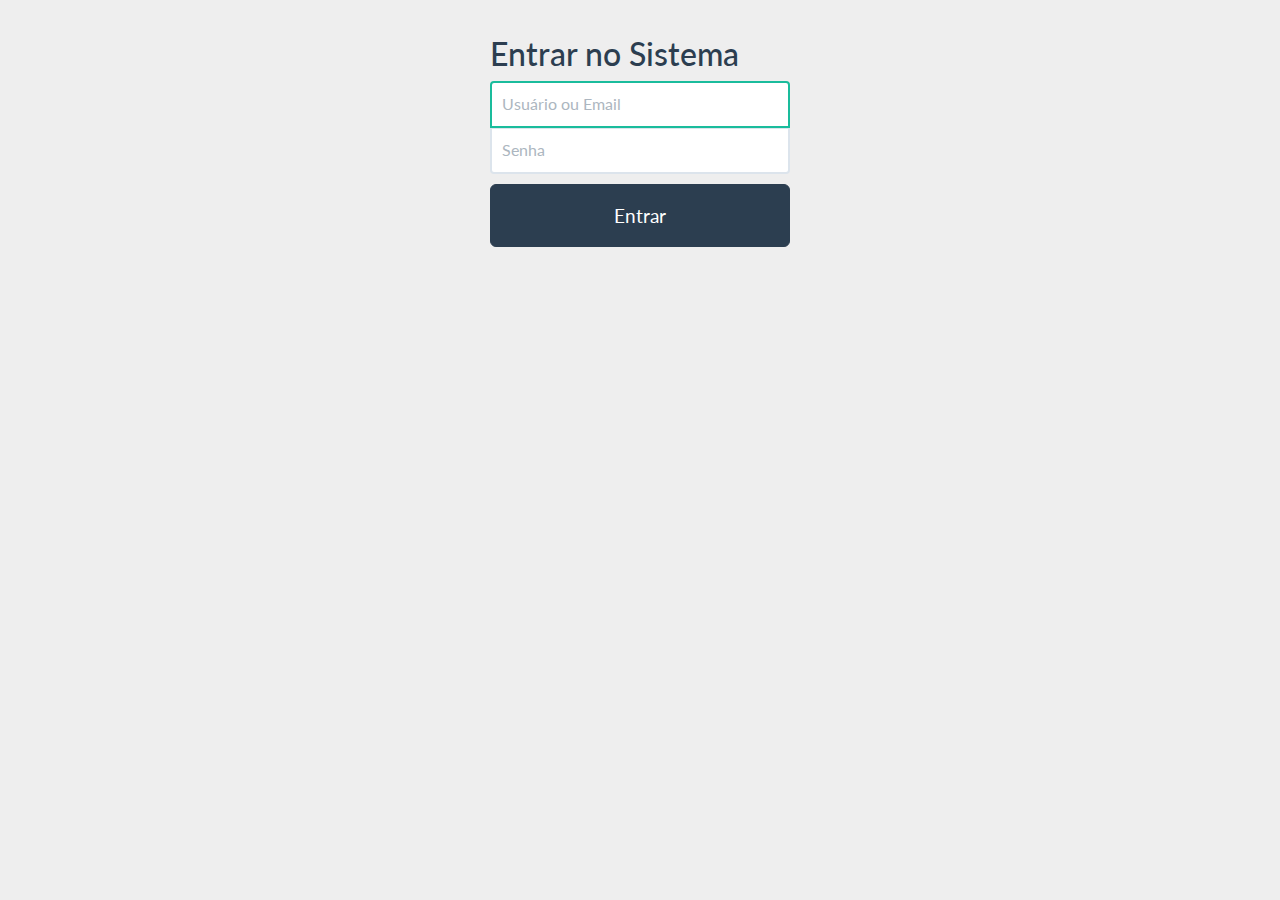
<file: index.html>
<!DOCTYPE html>
  <head>
    <meta http-equiv="Content-type" content="text/html; charset=utf-8"/>
    <title>Formulário de Avaliação</title>
    <meta charset="utf-8">
    <link rel="stylesheet" type="text/css" href="css/bootstrap.css" media="screen" charset="utf-8"/>
    <link rel="stylesheet" type="text/css" href="css/style.css" media="screen" charset="utf-8"/>
  </head>
  <body>
    <div class="container">

      <form class="form-signin">
        <h2 class="form-signin-heading">Entrar no Sistema</h2>
        <input type="text" class="form-control mail has-error" placeholder="Usuário ou Email" autofocus>
        <input type="password" class="form-control" placeholder="Senha">
        <a class="btn btn-lg btn-primary btn-block enter">Entrar</a>
      </form>

    </div>
    <script src="js/jquery.js" type="text/javascript" charset="utf-8"></script>
    <script src="js/bootstrap.js"></script>
    <script>
      $(".enter").on("click",function(){
        if ($(".mail").val() == "admin") window.location.href = "main.html";
        else location.reload();
      })
    </script>
  </body>
</html>
</file>
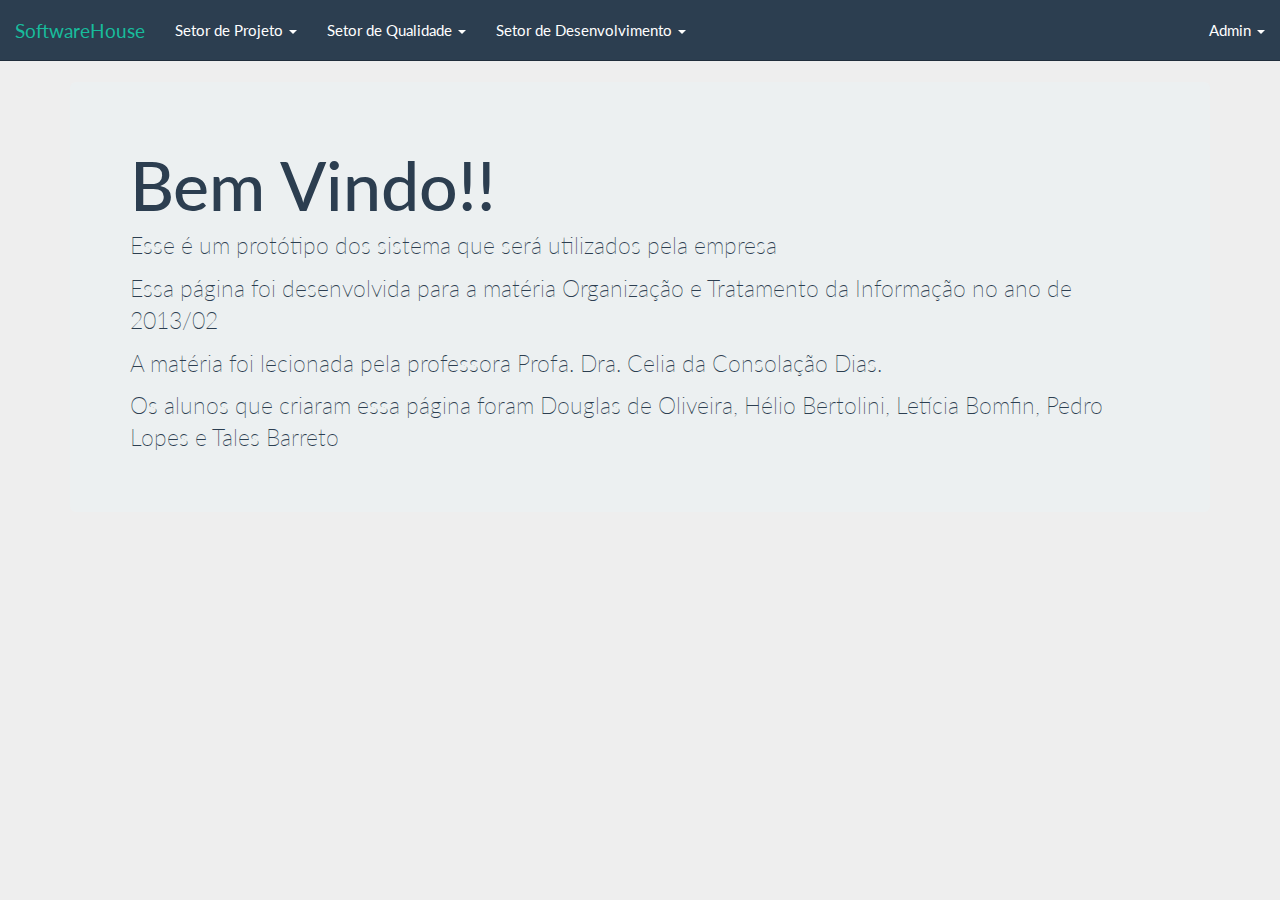
<file: main.html>
<!DOCTYPE html>
  <head>
    <meta http-equiv="Content-type" content="text/html; charset=utf-8"/>
    <title>Formulário de Avaliação</title>
    <meta charset="utf-8">
    <link rel="stylesheet" type="text/css" href="css/bootstrap.css" media="screen" charset="utf-8"/>
    <link rel="stylesheet" type="text/css" href="css/style.css" media="screen" charset="utf-8"/>
  </head>
  <body>
        <nav class="navbar navbar-default navbar-static-top" role="navigation">
      <!-- Brand and toggle get grouped for better mobile display -->
      <div class="navbar-header">
        <button type="button" class="navbar-toggle" data-toggle="collapse" data-target="#bs-example-navbar-collapse-1">
          <span class="sr-only">Toggle navigation</span>
          <span class="icon-bar"></span>
          <span class="icon-bar"></span>
          <span class="icon-bar"></span>
        </button>
        <a class="navbar-brand" href="#">SoftwareHouse</a>
      </div>
    
      <!-- Collect the nav links, forms, and other content for toggling -->
      <div class="collapse navbar-collapse" id="bs-example-navbar-collapse-1">
        <ul class="nav navbar-nav">
          <li class="dropdown">
            <a href="#" class="dropdown-toggle" data-toggle="dropdown">Setor de Projeto <b class="caret"></b></a>
            <ul class="dropdown-menu">
              <li><a href="produto.html">Formulário de Produto</a></li>
            </ul>
          </li>
          <li class="dropdown">
            <a href="#" class="dropdown-toggle" data-toggle="dropdown">Setor de Qualidade <b class="caret"></b></a>
            <ul class="dropdown-menu">
              <li><a href="teste.html">Formulário de Teste</a></li>
              <li><a href="verificacao.html">Formulário de Verificação</a></li>
            </ul>
          </li>
          <li class="dropdown">
            <a href="#" class="dropdown-toggle" data-toggle="dropdown">Setor de Desenvolvimento <b class="caret"></b></a>
            <ul class="dropdown-menu">
              <li><a href="identificacao.html">Formulário de Identificação</a></li>
              <li><a href="analise.html">Formulário de Análise</a></li>
              <li><a href="atuacao.html">Formulário de Atuação</a></li>
            </ul>
          </li>
        </ul>
        <ul class="nav navbar-nav navbar-right">
          <li class="dropdown">
            <a href="#" class="dropdown-toggle" data-toggle="dropdown">Admin <b class="caret"></b></a>
            <ul class="dropdown-menu">
              <li><a href="#">Editar Cadastro</a></li>
              <li class="divider"></li>
              <li><a href="index.html">Sair</a></li>
            </ul>
          </li>
      </ul>
      </div><!-- /.navbar-collapse -->
    </nav>
    <div class="container">
      <div class="jumbotron">
        <h1>Bem Vindo!!</h1>
        <p> Esse é um protótipo dos sistema que será utilizados pela empresa </p>
        <p> Essa página foi desenvolvida para a matéria Organização e Tratamento da Informação no ano de 2013/02</p>
        <p> A matéria foi lecionada pela professora Profa. Dra. Celia da Consolação Dias.</p>
        <p> Os alunos que criaram essa página foram Douglas de Oliveira, Hélio Bertolini, Letícia Bomfin, Pedro Lopes e Tales Barreto</p>
      </div>
  
    </div>
    <script src="js/jquery.js" type="text/javascript" charset="utf-8"></script>
    <script src="js/bootstrap.js"></script>
  </body>
</html>
</file>
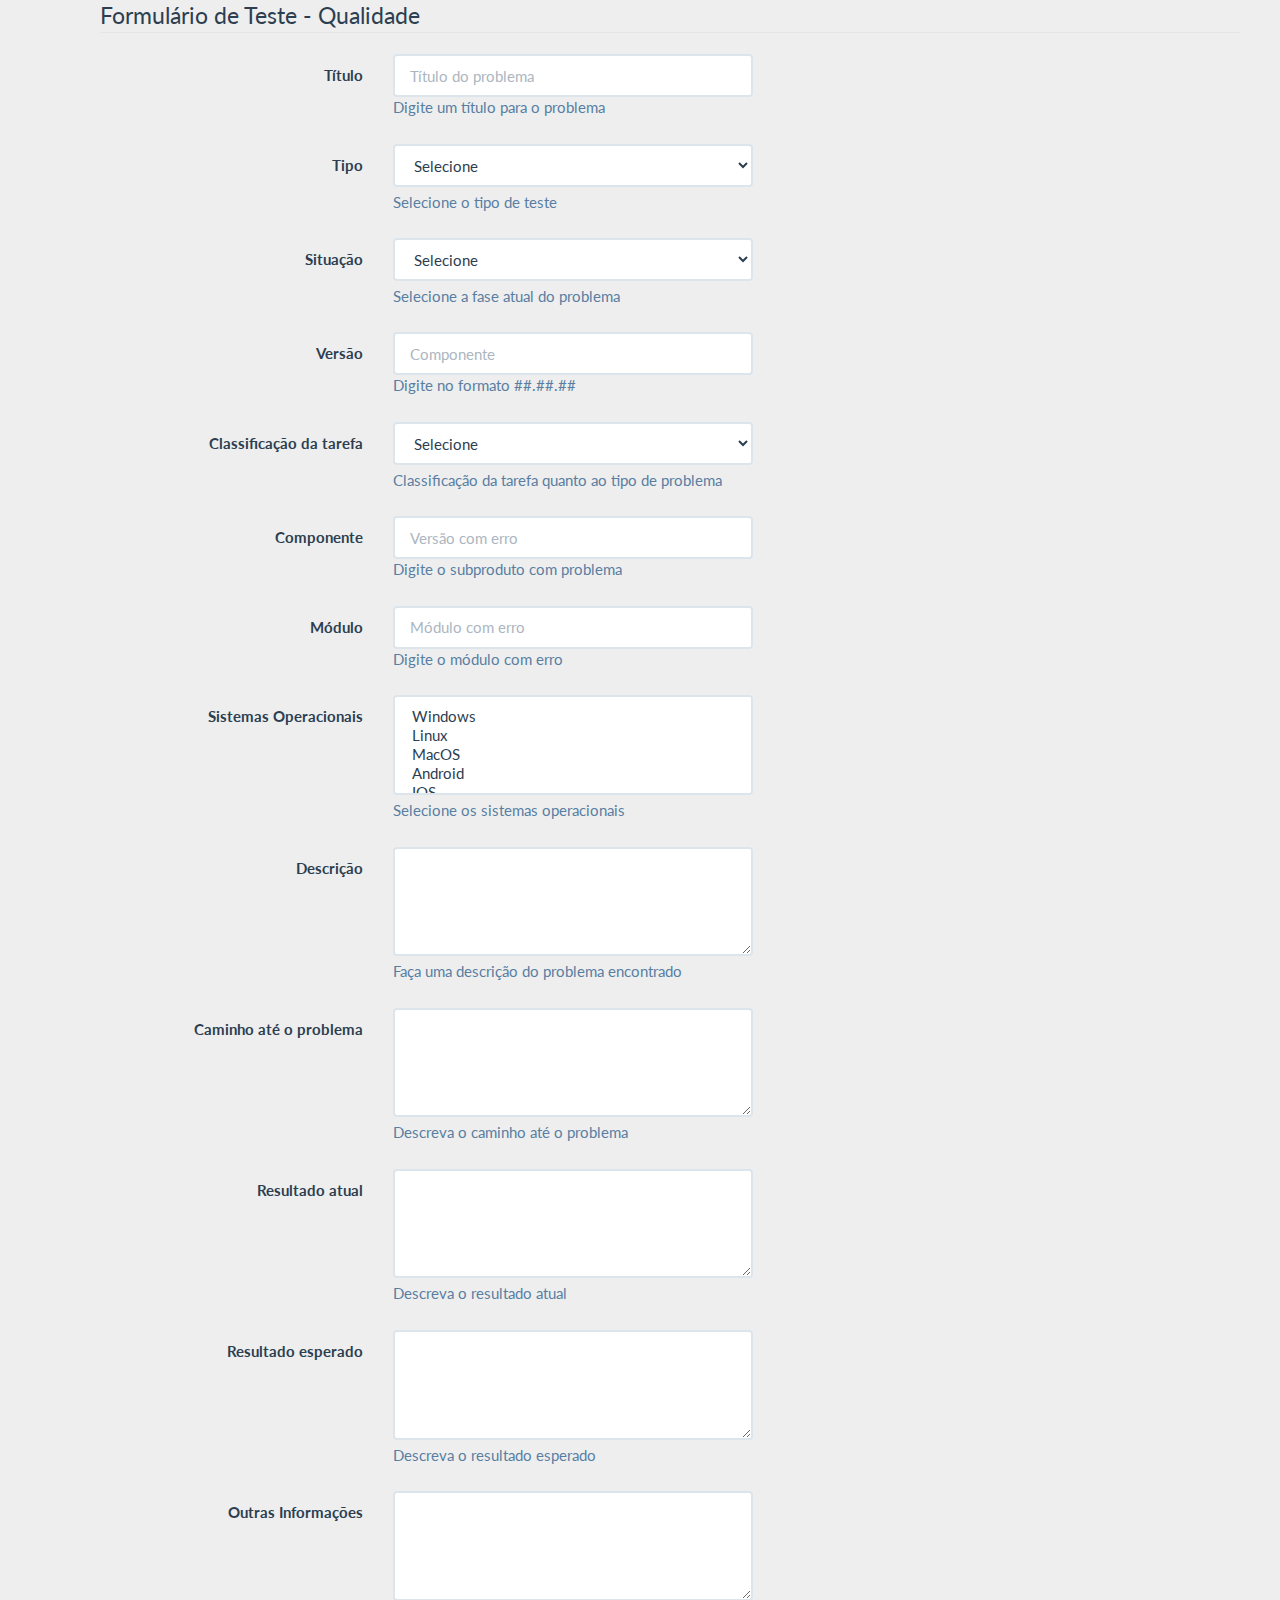
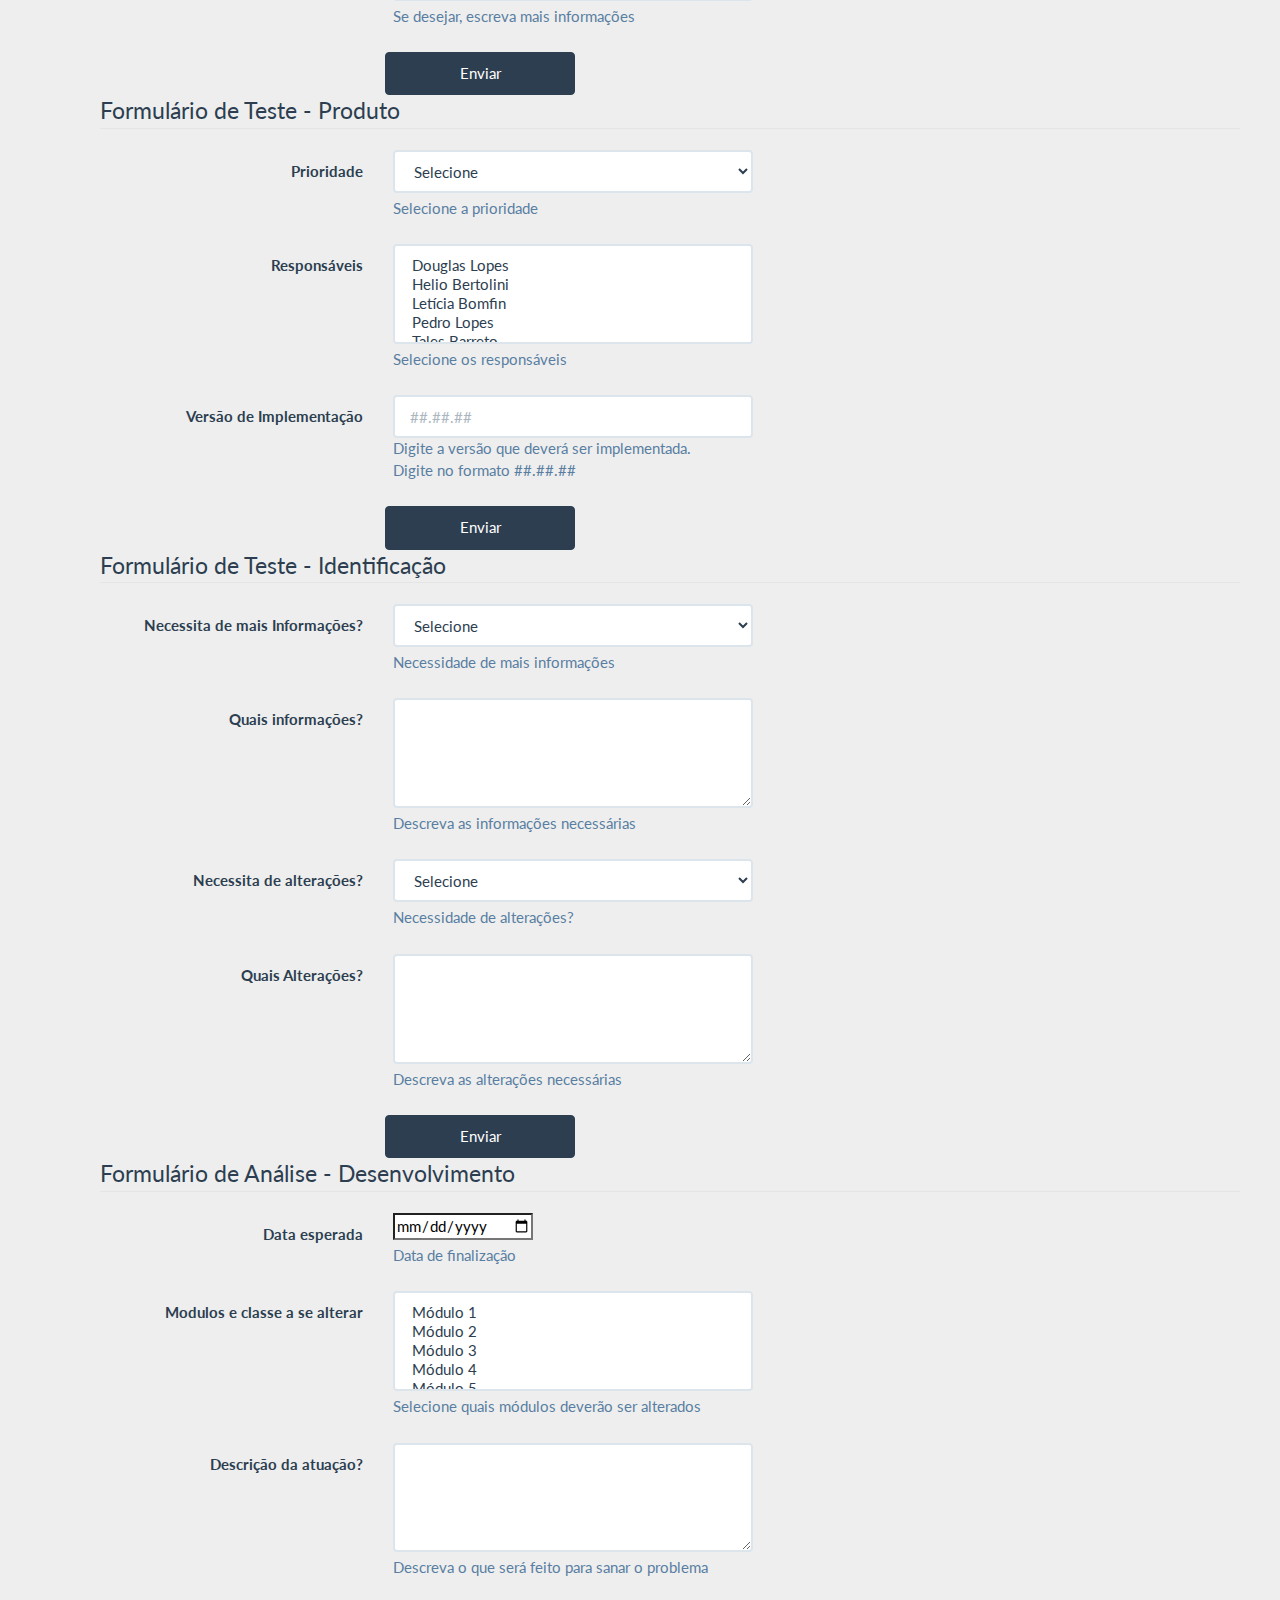
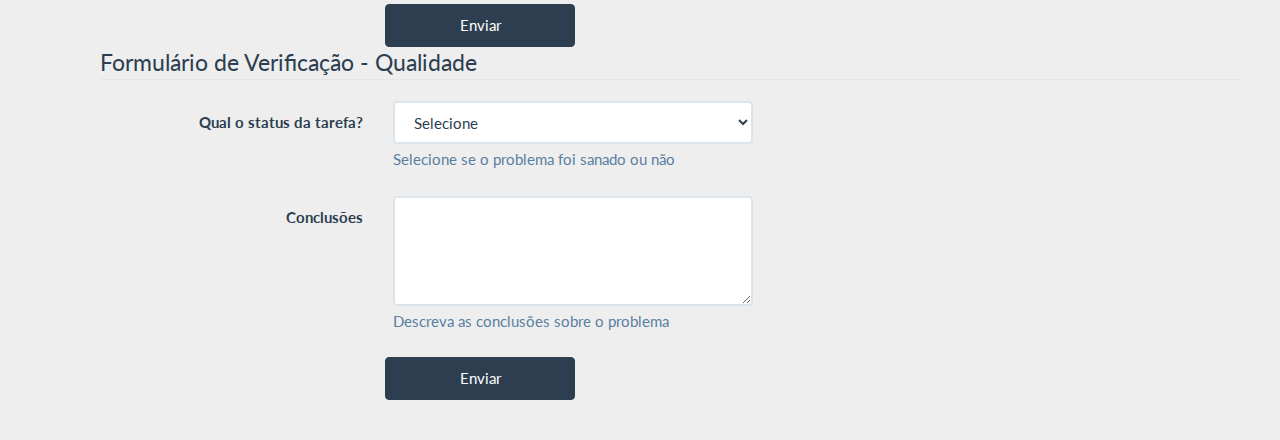
<file: testeform.html>
<!DOCTYPE html>
  <head>
    <meta http-equiv="Content-type" content="text/html; charset=utf-8"/>
    <title>Formulário de Teste - Qualidade</title>
    <meta charset="utf-8">
    <link rel="stylesheet" type="text/css" href="css/bootstrap.css" media="screen" charset="utf-8"/>
    <link rel="stylesheet" type="text/css" href="css/style.css" media="screen" charset="utf-8"/>
  </head>
  <body>
    <div class="container"> 
      <div class="col-sm-10">
        <div class="container">
          <form role="form" action="#" class="form-horizontal">
            <fieldset>
              <legend>Formulário de Teste - Qualidade</legend>
              
              <div class="form-group">
                <label for="titulo" class="col-sm-3 control-label">Título</label>
                <div class="col-sm-4">
                  <input type="text" class="form-control col-sm-3" placeholder="Título do problema" id="titulo">
                  <span class="help-block"> Digite um título para o problema </span>
                </div>
              </div>
              
              <div class="form-group">
                <label for="tipo" class="col-sm-3 control-label"> Tipo</label>
                <div class="col-sm-4">
                  <select name="tipo" id="tipo" class="form-control">
                    <option value="0">Selecione</option>
                    <option value="1">Correção</option>
                    <option value="2">Implementação</option>
                    <option value="3">Análise</option>
                  </select>
                  <span class="help-block">Selecione o tipo de teste</span>
                </div>
              </div>
  
              <div class="form-group">
                <label for="situacao" class="col-sm-3 control-label">Situação</label>
                <div class="col-sm-4">
                  <select name="situacao" id="situacao" class="form-control">
                    <option value="0">Selecione</option>
                    <option value="1">Novo</option>
                    <option value="2">Aguardando Informações</option>
                    <option value="3">Aguardando Verificação</option>
                    <option value="4">Concluído</option>
                  </select>
                  <span class="help-block">Selecione a fase atual do problema</span>
                </div>

              </div>
  
              <div class="form-group">
                <label for="versao" class="col-sm-3 control-label">Versão</label>
                <div class="col-sm-4">
                  <input type="text" class="form-control col-sm-3" placeholder="Componente" id="versao">
                  <span class="help-block"> Digite no formato ##.##.## </span>
                </div>
              </div>
  
              <div class="form-group">
                <label for="classificacao" class="col-sm-3 control-label"> Classificação da tarefa</label>
                <div class="col-sm-4">
                  <select name="classificacao" id="classificacao" class="form-control">
                    <option value="0">Selecione</option>
                    <option value="1">Funcionamento do produto</option>
                    <option value="2">Comportamento errado</option>
                    <option value="3">Defeito crítico</option>
                  </select>
                  <span class="help-block">Classificação da tarefa quanto ao tipo de problema</span>
                </div>
              </div>
  
              <div class="form-group">
                <label for="componente" class="col-sm-3 control-label">Componente</label>
                <div class="col-sm-4">
                  <input type="text" class="form-control col-sm-3" placeholder="Versão com erro" id="componente">
                  <span class="help-block"> Digite o subproduto com problema </span>
                </div>
              </div>
  
              <div class="form-group">
                <label for="modulo" class="col-sm-3 control-label">Módulo</label>
                <div class="col-sm-4">
                  <input type="text" class="form-control col-sm-3" placeholder="Módulo com erro" id="modulo">
                  <span class="help-block"> Digite o módulo com erro</span>
                </div>
              </div>
  
              <div class="form-group">
                <label for="sistema" class="col-sm-3 control-label">Sistemas Operacionais</label>
                <div class="col-sm-4">
                  <select multiple name="situacao" id="sistema" class="form-control">
                    <option value="1">Windows</option>
                    <option value="2">Linux</option>
                    <option value="3">MacOS</option>
                    <option value="4">Android</option>
                    <option value="5">IOS</option>
                    <option value="6">Windows Phone</option>
                    <option value="7">Outros</option>
                  </select>
                  <span class="help-block">Selecione os sistemas operacionais</span>
                </div>
              </div>
              
              <div class="form-group">
                <label for="descricao" class="col-sm-3 control-label">Descrição</label>
                <div class="col-sm-4">
                  <textarea rows="4" class="form-control" placeholder="Descrição do problema" id="descricao"> </textarea>
                  <span class="help-block"> Faça uma descrição do problema encontrado</span>
                </div>
              </div>
  
              <div class="form-group">
                <label for="passos" class="col-sm-3 control-label">Caminho até o problema</label>
                <div class="col-sm-4">
                  <textarea rows="4" class="form-control" placeholder="Caminho até o problema" id="passos"> </textarea>
                  <span class="help-block">Descreva o caminho até o problema</span>
                </div>
              </div>
  
              <div class="form-group">
                <label for="atual" class="col-sm-3 control-label">Resultado atual</label>
                <div class="col-sm-4">
                  <textarea rows="4" class="form-control" placeholder="Descreva o resultado atual" id="atual"> </textarea>
                  <span class="help-block">Descreva o resultado atual</span>
                </div>
              </div>
  
              <div class="form-group">
                <label for="esperado" class="col-sm-3 control-label">Resultado esperado</label>
                <div class="col-sm-4">
                  <textarea rows="4" class="form-control" placeholder="Descreva o resultado esperado" id="esperado"> </textarea>
                  <span class="help-block">Descreva o resultado esperado</span>
                </div>
              </div>
  
              <div class="form-group">
                <label for="outras" class="col-sm-3 control-label">Outras Informações</label>
                <div class="col-sm-4">
                  <textarea rows="4" class="form-control" placeholder="Escreva outras informações, se desejar" id="outras"> </textarea>
                  <span class="help-block">Se desejar, escreva mais informações</span>
                </div>
              </div>
              
              <button type="submit" class="btn btn-primary col-sm-2 col-sm-offset-3">Enviar</button>
            </fieldset>
          </form>
        </div>
      </div>
      

      <div class="col-sm-10">
        <div class="container">
          <form role="form" action="#" class="form-horizontal">
            <fieldset>
              <legend>Formulário de Teste - Produto</legend>
              
              <div class="form-group">
                <label for="prioridade" class="col-sm-3 control-label"> Prioridade</label>
                <div class="col-sm-4">
                  <select name="prioridade" id="prioridade" class="form-control">
                    <option value="0">Selecione</option>
                    <option value="1">Prioritário</option>
                    <option value="2">Normal</option>
                    <option value="3">Não Prioritário</option>
                  </select>
                  <span class="help-block">Selecione a prioridade</span>
                </div>
              </div>
  
              <div class="form-group">
                <label for="responsavel" class="col-sm-3 control-label">Responsáveis</label>
                <div class="col-sm-4">
                  <select multiple name="responsavel" id="responsavel" class="form-control">
                    <option value="1">Douglas Lopes</option>
                    <option value="2">Helio Bertolini</option>
                    <option value="3">Letícia Bomfin</option>
                    <option value="4">Pedro Lopes</option>
                    <option value="5">Tales Barreto</option>
                  </select>
                  <span class="help-block">Selecione os responsáveis</span>
                </div>

              </div>
              <div class="form-group">
                <label for="versaoimp" class="col-sm-3 control-label">Versão de Implementação</label>
                <div class="col-sm-4">
                  <input type="text" class="form-control col-sm-3" placeholder="##.##.##" id="versaoimp">
                  <span class="help-block"> 
                    Digite a versão que deverá ser implementada. <br />
                    Digite no formato ##.##.## 
                   </span>
                </div>
              </div>
              
              <button type="submit" class="btn btn-primary col-sm-2 col-sm-offset-3">Enviar</button>
            </fieldset>
          </form>
        </div>
      </div>
      
      
      <div class="col-sm-10">
        <div class="container">
          <form role="form" action="#" class="form-horizontal">
            <fieldset>
              <legend>Formulário de Teste - Identificação</legend>  
              <div class="form-group">
                <label for="maisinfos" class="col-sm-3 control-label"> Necessita de mais Informações?</label>
                <div class="col-sm-4">
                  <select name="maisinfos" id="maisinfos" class="form-control">
                    <option value="-1">Selecione</option>
                    <option value="0">Não</option>
                    <option value="1">Sim</option>
                  </select>
                  <span class="help-block">Necessidade de mais informações</span>
                </div>
              </div>
  
              <div class="form-group">
                <label for="infosmais" class="col-sm-3 control-label">Quais informações?</label>
                <div class="col-sm-4">
                  <textarea rows="4" class="form-control" placeholder="Descreva as informações necessárias" id="infosmais"> </textarea>
                  <span class="help-block">Descreva as informações necessárias</span>
                </div>
              </div>

              <div class="form-group">
                <label for="alterar" class="col-sm-3 control-label"> Necessita de alterações?</label>
                <div class="col-sm-4">
                  <select name="alterar" id="alterar" class="form-control">
                    <option value="-1">Selecione</option>
                    <option value="0">Não</option>
                    <option value="1">Sim</option>
                  </select>
                  <span class="help-block">Necessidade de alterações?</span>
                </div>
              </div>
  
              <div class="form-group">
                <label for="necessidade" class="col-sm-3 control-label">Quais Alterações?</label>
                <div class="col-sm-4">
                  <textarea rows="4" class="form-control" placeholder="Descreva as informações necessárias" id="necessidade"> </textarea>
                  <span class="help-block">Descreva as alterações necessárias</span>
                </div>
              </div>
              
              <button type="submit" class="btn btn-primary col-sm-2 col-sm-offset-3">Enviar</button>
            </fieldset>
          </form>
        </div>
      </div>
      
      
      <div class="col-sm-10">
        <div class="container">
          <form role="form" action="#" class="form-horizontal">
            <fieldset>
              <legend>Formulário de Análise - Desenvolvimento</legend>  
              <div class="form-group">
                <label for="dataesperada" class="col-sm-3 control-label"> Data esperada</label>
                <div class="col-sm-4">
                  <input type="date" name="dataesperada" value="" id="dataesperada"/>
                  <span class="help-block">Data de finalização</span>
                </div>
              </div>
  
              <div class="form-group">
                <label for="modulos" class="col-sm-3 control-label">Modulos e classe a se alterar</label>
                <div class="col-sm-4">
                  <select multiple name="modulos" id="modulos" class="form-control">
                    <option value="1">Módulo 1</option>
                    <option value="2">Módulo 2</option>
                    <option value="3">Módulo 3</option>
                    <option value="4">Módulo 4</option>
                    <option value="5">Módulo 5</option>
                  </select>
                  <span class="help-block">Selecione quais módulos deverão ser alterados</span>
                </div>
              </div>
              
              <div class="form-group">
                <label for="atuacao" class="col-sm-3 control-label">Descrição da atuação?</label>
                <div class="col-sm-4">
                  <textarea rows="4" class="form-control" id="atuacao"> </textarea>
                  <span class="help-block">Descreva o que será feito para sanar o problema</span>
                </div>
              </div>
              
              <button type="submit" class="btn btn-primary col-sm-2 col-sm-offset-3">Enviar</button>
            </fieldset>
          </form>
        </div>
      </div>
      
      <div class="col-sm-10">
        <div class="container">
          <form role="form" action="#" class="form-horizontal">
            <fieldset>
              <legend>Formulário de Verificação - Qualidade</legend>  
                
              <div class="form-group">
                <label for="status" class="col-sm-3 control-label">Qual o status da tarefa?</label>
                <div class="col-sm-4">
                  <select name="status" id="status" class="form-control">
                    <option value="0">Selecione</option>
                    <option value="1">Retornar ao desenvolvimento</option>
                    <option value="2">Problema sanado</option>
                  </select>
                  <span class="help-block">Selecione se o problema foi sanado ou não</span>
                </div>
              </div>
              
              <div class="form-group">
                <label for="conclusoes" class="col-sm-3 control-label">Conclusões</label>
                <div class="col-sm-4">
                  <textarea rows="4" class="form-control" id="conclusoes"> </textarea>
                  <span class="help-block">Descreva as conclusões sobre o problema</span>
                </div>
              </div>
              
              <button type="submit" class="btn btn-primary col-sm-2 col-sm-offset-3">Enviar</button>
            </fieldset>
          </form>
        </div>
      </div>      
      
      
      
      
      
    </div>
    <script src="js/jquery.js" type="text/javascript" charset="utf-8"></script>
    <script src="js/bootstrap.js"></script>
  </body>
</html>
</file>
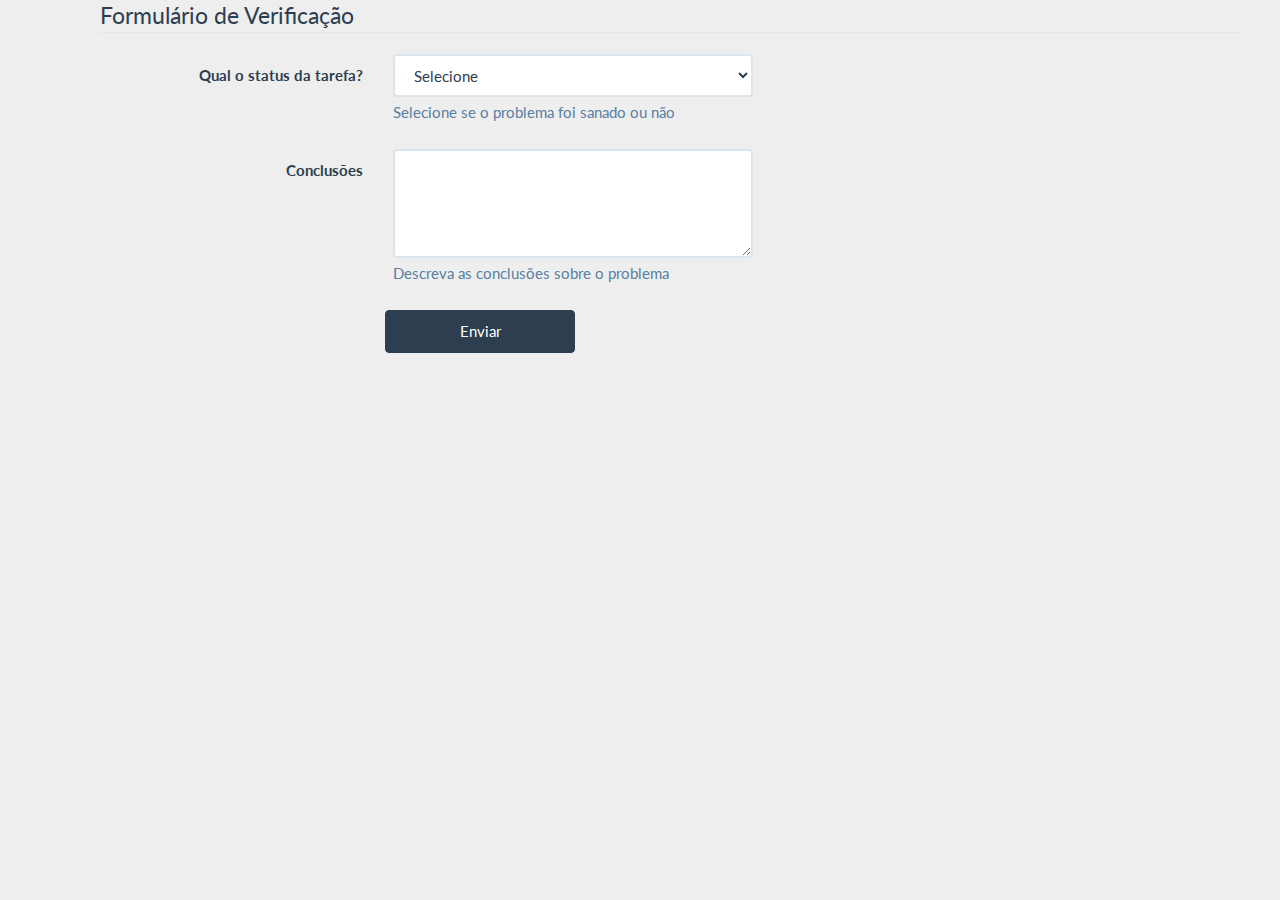
<file: verificacao.html>
<!DOCTYPE html>
  <head>
    <meta http-equiv="Content-type" content="text/html; charset=utf-8"/>
    <title>Setor de Qualidade - Formulário de Verificação</title>
    <meta charset="utf-8">
    <link rel="stylesheet" type="text/css" href="css/bootstrap.css" media="screen" charset="utf-8"/>
    <link rel="stylesheet" type="text/css" href="css/style.css" media="screen" charset="utf-8"/>
  </head>
  <body>
    <div class="container"> 
      <div class="col-sm-10">
        <div class="container">
          <form role="form" action="#" class="form-horizontal">
            <fieldset>
              <legend>Formulário de Verificação</legend>  
              <div class="form-group">
                <label for="status" class="col-sm-3 control-label">Qual o status da tarefa?</label>
                <div class="col-sm-4">
                  <select name="status" id="status" class="form-control">
                    <option value="0">Selecione</option>
                    <option value="1">Retornar ao desenvolvimento</option>
                    <option value="2">Problema sanado</option>
                  </select>
                  <span class="help-block">Selecione se o problema foi sanado ou não</span>
                </div>
              </div>
              <div class="form-group">
                <label for="conclusoes" class="col-sm-3 control-label">Conclusões</label>
                <div class="col-sm-4">
                  <textarea rows="4" class="form-control" id="conclusoes"> </textarea>
                  <span class="help-block">Descreva as conclusões sobre o problema</span>
                </div>
              </div>
              
              <button type="submit" class="btn btn-primary col-sm-2 col-sm-offset-3">Enviar</button>
            </fieldset>
          </form>
        </div>
      </div>
    </div>
    <script src="js/jquery.js" type="text/javascript" charset="utf-8"></script>
    <script src="js/bootstrap.js"></script>
  </body>
</html>
</file>
<file: css/style.css>
body {

  padding-bottom: 40px;
  background-color: #eee;
}

.form-signin {
  max-width: 330px;
  padding: 15px;
  margin: 0 auto;
}
.form-signin .form-signin-heading,
.form-signin .checkbox {
  margin-bottom: 10px;
}
.form-signin .checkbox {
  font-weight: normal;
}
.form-signin .form-control {
  position: relative;
  font-size: 16px;
  height: auto;
  padding: 10px;
  -webkit-box-sizing: border-box;
     -moz-box-sizing: border-box;
          box-sizing: border-box;
}
.form-signin .form-control:focus {
  z-index: 2;
}
.form-signin input[type="text"] {
  margin-bottom: -1px;
  border-bottom-left-radius: 0;
  border-bottom-right-radius: 0;
}
.form-signin input[type="password"] {
  margin-bottom: 10px;
  border-top-left-radius: 0;
  border-top-right-radius: 0;
}
</file>
